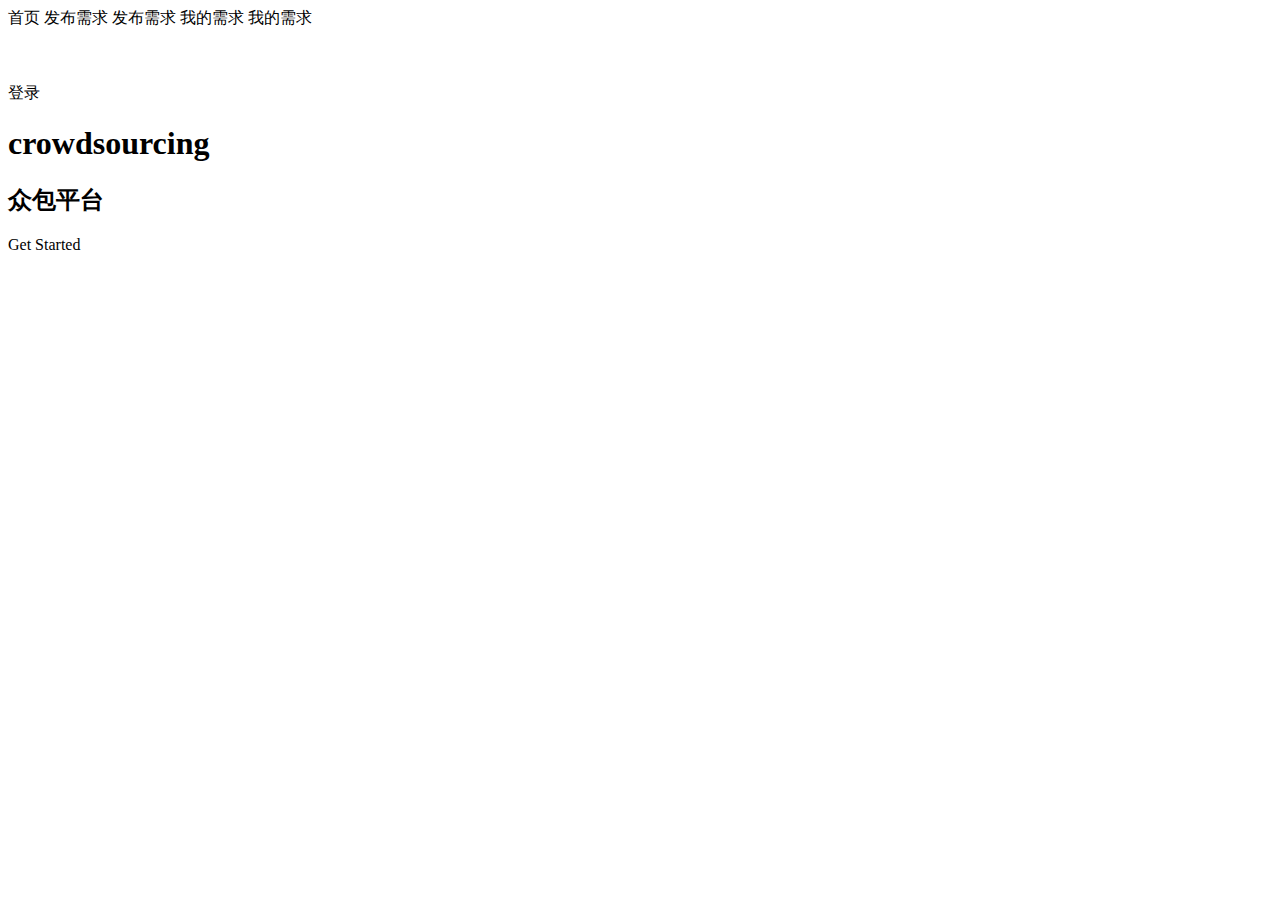
<file: src/main/resources/templates/index.html>
<!DOCTYPE html>
<html xmlns:th="http://www.thymeleaf.org">
<head>
    <!-- Standard Meta -->
    <meta charset="utf-8" />
    <meta http-equiv="X-UA-Compatible" content="IE=edge,chrome=1" />
    <meta name="viewport" content="width=device-width, initial-scale=1.0, maximum-scale=1.0">

    <!-- Site Properties -->
    <title>首页</title>

    <link rel="stylesheet" type="text/css" th:href="@{/css/semantic.min.css}">
    <link rel="stylesheet" type="text/css" th:href="@{/css/mycss1.css}">
    <link rel="stylesheet" type="text/css" th:href="@{/css/common.css}">

    <script type="text/javascript" th:src="@{/js/jquery.min.js}"></script>
    <script type="text/javascript" th:src="@{/js/semantic.min.js}"></script>
    <script type="text/javascript" th:src="@{/js/myjs1.js}"></script>
    <script type="text/javascript" th:src="@{/js/common.js}"></script>

</head>
<body>
<div class="bigbox">
    <!-- Page Contents -->
    <div class="pusher">
        <div class="ui vertical masthead center aligned segment">
            <div class="ui container">
                <div class="ui large secondary pointing menu">
                    <a class="toc item">
                        <i class="sidebar icon"></i>
                    </a>
                    <a class="active item" th:href="@{/toIndex}">首页</a>
                    <a class="item" th:if="${session.userid!=null}" th:href="@{/toEdit}">发布需求</a>
                    <a class="item" th:if="${session.userid==null}" th:href="@{/toLogin}">发布需求</a>
                    <a class="item" th:if="${session.userid!=null}" th:href="@{/task/getAllTaskVo}">我的需求</a>
                    <a class="item" th:if="${session.userid==null}" th:href="@{/toLogin}">我的需求</a>
<!--                    <a class="item">待定</a>-->
                    <div class="right item">
                        <div class="content" th:if="${session.userid!=null}">
                            <div class="ui inline dropdown">
                                <div class="text">
                                    <img class="ui avatar image" th:src="@{/image/usericon.png}">
                                    <a th:text="${session.username}"></a>
                                </div>
                                <i class="dropdown icon"></i>
                                <div class="menu">
                                    <div class="item">
                                        <img class="ui avatar image" th:src="@{/image/avatar1.png}">
                                        <a href="#" th:text="个人中心"></a>
                                    </div>
                                    <div class="item">
                                        <img class="ui avatar image" th:src="@{/image/avatar2.png}">
                                        <a th:href="@{/logout}" th:text="退出登录"></a>
                                    </div>
                                </div>
                            </div>
                        </div>
                        <a class="ui inverted button" th:if="${session.userid==null}" th:href="@{/toLogin}">登录</a>
                    </div>
                </div>
            </div>

            <div class="ui text container">
                <h1 class="ui inverted header">
                    crowdsourcing
                </h1>
                <h2>众包平台</h2>
                <div class="ui huge primary button">Get Started<i class="right arrow icon"></i></div>
            </div>
        </div>
    </div>
</div>
</body>

</html>
</file>
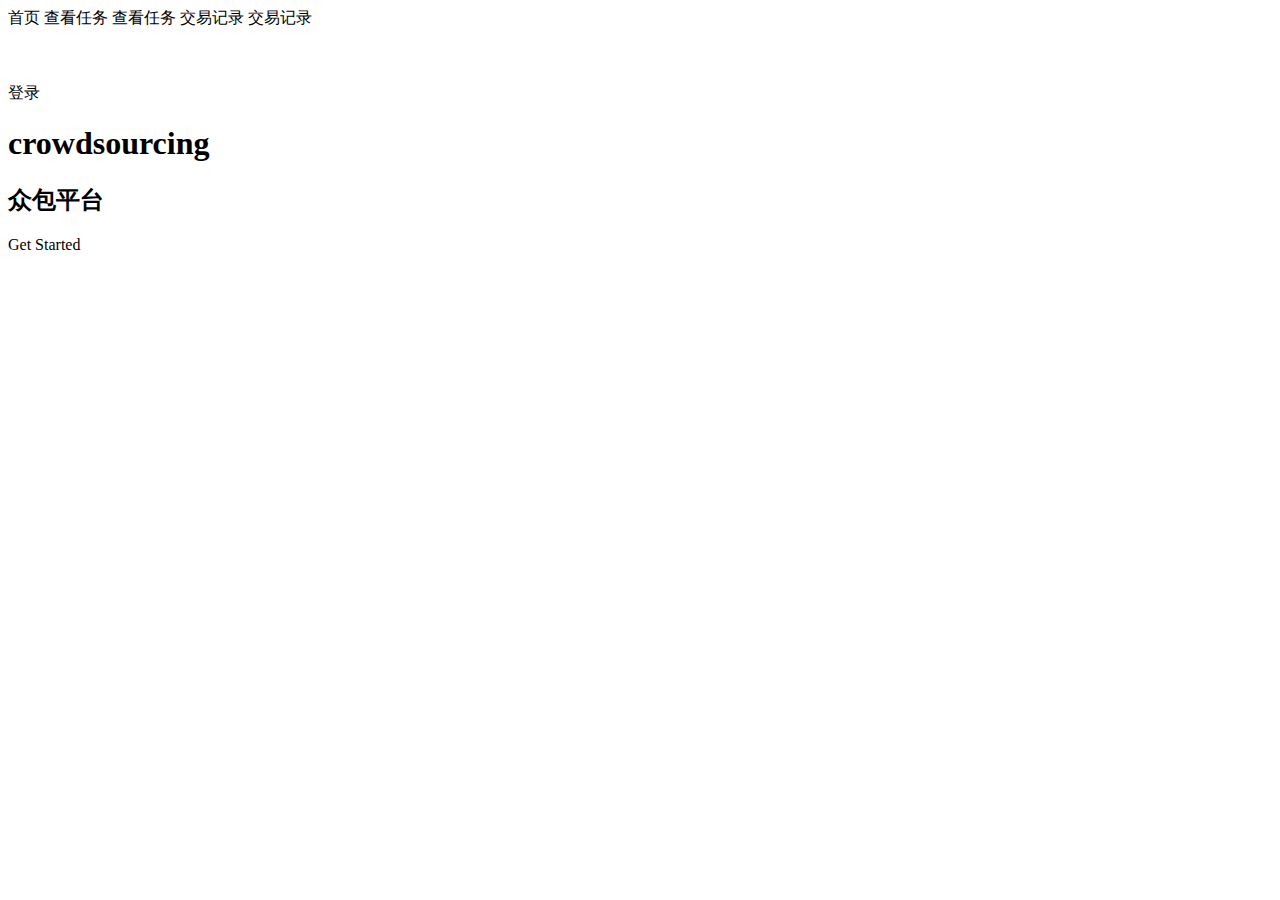
<file: src/main/resources/templates/worker/index.html>
<!DOCTYPE html>
<html xmlns:th="http://www.thymeleaf.org">
<head>
    <!-- Standard Meta -->
    <meta charset="utf-8" />
    <meta http-equiv="X-UA-Compatible" content="IE=edge,chrome=1" />
    <meta name="viewport" content="width=device-width, initial-scale=1.0, maximum-scale=1.0">

    <!-- Site Properties -->
    <title>首页</title>

    <link rel="stylesheet" type="text/css" th:href="@{/css/semantic.min.css}">
    <link rel="stylesheet" type="text/css" th:href="@{/css/mycss1.css}">
    <link rel="stylesheet" type="text/css" th:href="@{/css/common.css}">

    <script type="text/javascript" th:src="@{/js/jquery.min.js}"></script>
    <script type="text/javascript" th:src="@{/js/semantic.min.js}"></script>
    <script type="text/javascript" th:src="@{/js/myjs1.js}"></script>
    <script type="text/javascript" th:src="@{/js/common.js}"></script>
    <script type="text/javascript" th:src="@{/js/getLocation.js}"></script>

</head>
<body>
<div class="bigbox">
    <!-- Page Contents -->
    <div class="pusher">
        <div class="ui vertical masthead center aligned segment">
            <div class="ui container">
                <div class="ui large secondary pointing menu">
                    <a class="toc item">
                        <i class="sidebar icon"></i>
                    </a>
                    <a class="active item" th:href="@{/worker/toIndex}">首页</a>
                    <a class="item" th:if="${session.userid!=null}" th:href="@{/task/getAllTaskVoByWorkerId}">查看任务</a>
                    <a class="item" th:if="${session.userid==null}" th:href="@{/toLogin}">查看任务</a>
                    <a class="item" th:if="${session.userid!=null}" th:href="@{/worker/toOrderList}">交易记录</a>
                    <a class="item" th:if="${session.userid==null}" th:href="@{/toLogin}">交易记录</a>
<!--                    <a class="item">待定</a>-->
                    <div class="right item">
                        <div class="content" th:if="${session.userid!=null}">
                            <div class="ui inline dropdown">
                                <div class="text">
                                    <img class="ui avatar image" th:src="@{/image/usericon.png}">
                                    <a th:text="${session.username}"></a>
                                </div>
                                <i class="dropdown icon"></i>
                                <div class="menu">
                                    <div class="item">
                                        <img class="ui avatar image" th:src="@{/image/avatar1.png}">
                                        <a href="#" th:text="个人中心"></a>
                                    </div>
                                    <div class="item">
                                        <img class="ui avatar image" th:src="@{/image/avatar2.png}">
                                        <a th:href="@{/logout}" th:text="退出登录"></a>
                                    </div>
                                </div>
                            </div>
                        </div>
                        <a class="ui inverted button" th:if="${session.userid==null}" th:href="@{/toLogin}">登录</a>
                    </div>
                </div>
            </div>

            <div class="ui text container">
                <h1 class="ui inverted header">
                    crowdsourcing
                </h1>
                <h2>众包平台</h2>
                <div class="ui huge primary button">Get Started<i class="right arrow icon"></i></div>
            </div>
            <div id="loc" style="display: none"></div>
        </div>
    </div>
</div>
</body>

</html>
</file>
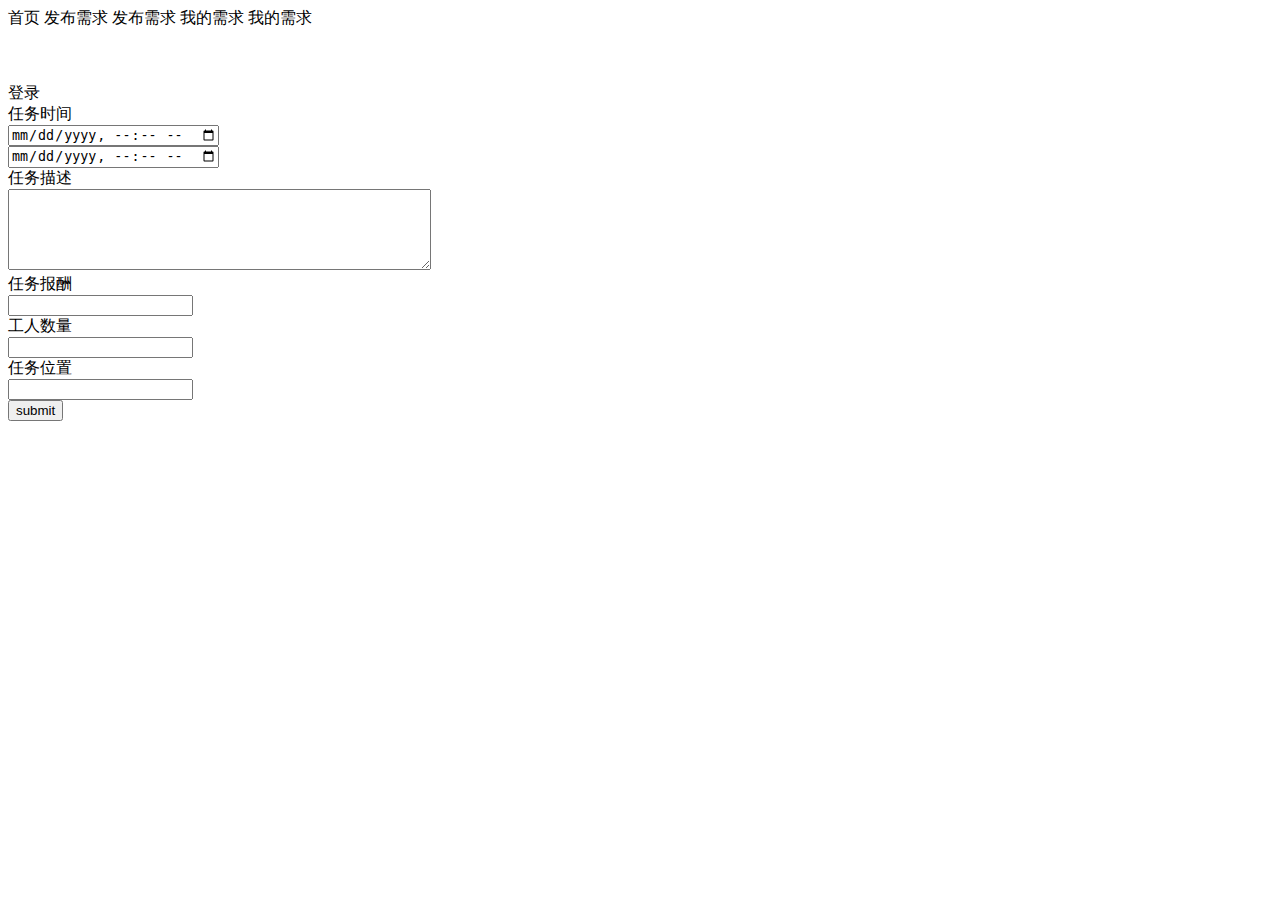
<file: src/main/resources/templates/demand-edit.html>
<!DOCTYPE html>
<html lang="en" xmlns:th="http://www.thymeleaf.org">
<head>
    <meta charset="UTF-8">
    <title>Title</title>

    <link rel="stylesheet" type="text/css" th:href="@{/css/semantic.min.css}">
    <link rel="stylesheet" type="text/css" th:href="@{/css/mycss1.css}">
    <link rel="stylesheet" type="text/css" th:href="@{/css/common.css}">

    <script type="text/javascript" th:src="@{/js/jquery.min.js}"></script>
    <script type="text/javascript" th:src="@{/js/semantic.min.js}"></script>
    <script type="text/javascript" th:src="@{/js/myjs1.js}"></script>
    <script type="text/javascript" th:src="@{/js/common.js}"></script>

</head>
<body>

<div class="bigbox">
    <div class="pusher">
        <div class="ui vertical masthead center aligned segment">
            <div class="ui container">
                <div class="ui large secondary pointing menu">
                    <a class="toc item">
                        <i class="sidebar icon"></i>
                    </a>
                    <a class="item" th:href="@{/toIndex}">首页</a>
                    <a class="active item" th:if="${session.userid!=null}" th:href="@{/toEdit}">发布需求</a>
                    <a class="active item" th:if="${session.userid==null}" th:href="@{/toLogin}">发布需求</a>
                    <a class="item" th:if="${session.userid!=null}" th:href="@{/task/getAllTaskVo}">我的需求</a>
                    <a class="item" th:if="${session.userid==null}" th:href="@{/toLogin}">我的需求</a>
<!--                    <a class="item">待定</a>-->
                    <div class="right item">
                        <div class="content" th:if="${session.userid!=null}">
                            <div class="ui inline dropdown">
                                <div class="text">
                                    <img class="ui avatar image" th:src="@{/image/usericon.png}">
                                    <a href="#" th:text="${session.username}"></a>
                                </div>
                                <i class="dropdown icon"></i>
                                <div class="menu">
                                    <div class="item">
                                        <img class="ui avatar image" th:src="@{/image/avatar1.png}">
                                        <a href="#" th:text="个人中心"></a>
                                    </div>
                                    <div class="item">
                                        <img class="ui avatar image" th:src="@{/image/avatar2.png}">
                                        <a th:href="@{/logout}" th:text="退出登录"></a>
                                    </div>
                                </div>
                            </div>
                        </div>
                        <a class="ui inverted button" th:if="${session.userid==null}" th:href="@{/login}">登录</a>
                    </div>
                </div>
            </div>

            <form class="ui large form box1" id="dataForm">
                <div class="inline fields" style="display: none">
                    <label>任务ID</label>
                    <div class="eight wide field">
                        <input type="text" id="taskId" name="taskId">
                    </div>
                </div>
                <div class="inline fields">
                    <label>任务时间</label>
                    <div class="five wide field">
                        <input type="datetime-local" id="taskStartTime" name="taskStartTime" placeholder="开始时间">
                    </div>
                    <div class="five wide field">
                        <input type="datetime-local" id="taskEndTime" name="taskEndTime" placeholder="结束时间">
                    </div>
                </div>
                <div class="inline fields">
                    <label>任务描述</label>
                    <div class="field">
                        <textarea cols="50" rows="5" id="taskDesc" name="taskDesc"></textarea>
                    </div>
                </div>
                <div class="inline fields">
                    <label>任务报酬</label>
                    <div class="five wide field">
                        <input type="text" id="taskIncentive" name="taskIncentive">
                    </div>
                </div>
                <div class="inline fields">
                    <label>工人数量</label>
                    <div class="five wide field">
                        <input type="text" id="taskWorNum" name="taskWorNum">
                    </div>
                </div>
                <div class="inline fields">
                    <label>任务位置</label>
                    <div class="five wide field">
                        <input type="text" id="locationDesc" name="locationDesc">
                    </div>
                </div>
<!--                <div class="inline fields">-->
<!--                    <label>联系方式</label>-->
<!--                    <div class="three wide field">-->
<!--                        <input type="text" name="employerName" placeholder="姓名">-->
<!--                    </div>-->
<!--                    <div class="three wide field">-->
<!--                        <input type="text" name="employerPhone" placeholder="电话">-->
<!--                    </div>-->
<!--                </div>-->

                <input class="ui button" onclick="addTask()" value="submit" type="button"></input>
            </form>
        </div>
    </div>
</div>
    <script type="text/javascript">
        function addTask(){
            var object = new Object(); //创建一个存放数据的对象
            object["taskId"] = "";
            object["taskStartTime"] = $("#taskStartTime").val();
            object["taskEndTime"] = $("#taskEndTime").val();
            object["taskDesc"] = $("#taskDesc").val();
            object["taskIncentive"] = $("#taskIncentive").val();
            object["taskWorNum"] = $("#taskWorNum").val();
            object["locationDesc"] = $("#locationDesc").val();
            var jsonData = JSON.stringify(object); //根据数据生成json数据
            $.ajax({
                type:"POST",
                url:"/task/addTask",
                dataType:"json",
                contentType: "application/json;charset=UTF-8",
                data: jsonData,
                success:function(res){
                    if (res.status == 200){
                        alert("添加成功")
                        window.location.href = "/toEdit"
                    }else{
                        alert("添加失败")
                        window.location.href = "/toEdit"
                    }
                },
                error:function(xhr){
                    alert("操作失败")
                }
            })
        }
    </script>
</body>
</html>
</file>
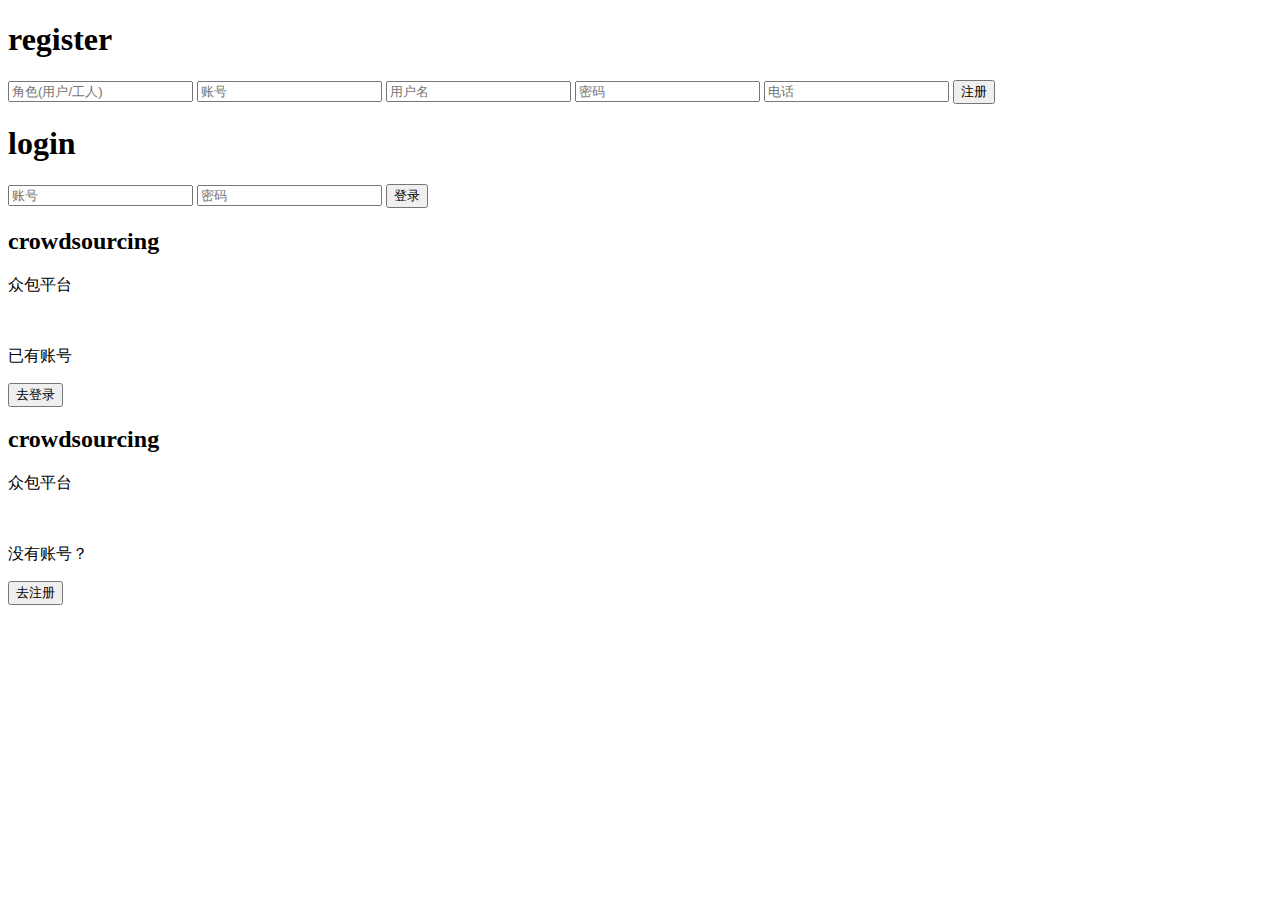
<file: src/main/resources/templates/login.html>
<!DOCTYPE html>
<html xmlns:th="http://www.thymeleaf.org">
<head>
    <meta http-equiv="content-type" content="text/html; charset=utf-8">
    <meta name="viewport" content="width=device-width,initial-scale=1,maximum-scale=1,user-scalable=no">

    <title>注册登录</title>
    <link rel="stylesheet" type="text/css" th:href="@{/css/login.css}">
    <script type="text/javascript" th:src="@{/js/jquery.min.js}"></script>
</head>

<body>
<div class="container">
    <div class="form-box">
        <!-- 注册 -->
        <div class="register-box hidden">
            <h1>register</h1>
            <input type="text" id="role" placeholder="角色(用户/工人)">
            <input type="text" id="id" placeholder="账号">
            <input type="text" id="name" placeholder="用户名">
            <input type="password" id="pwd" placeholder="密码">
            <input type="text" id="phone" placeholder="电话">
            <button th:onclick="register()">注册</button>
        </div>
        <!-- 登录 -->
        <div class="login-box">
            <h1>login</h1>
            <input type="text" id="userid" placeholder="账号">
            <input type="password" id="password" placeholder="密码">
            <button th:onclick="login()">登录</button>
        </div>
    </div>
    <div class="con-box left">
        <h2><span>crowdsourcing</span></h2>
        <p>众包平台</p>
        <img th:src="@{/image/cat1.png}"/>
        <p>已有账号</p>
        <button id="login">去登录</button>
    </div>
    <div class="con-box right">
        <h2><span>crowdsourcing</span></h2>
        <p>众包平台</p>
        <img th:src="@{/image/cat2.png}"/>
        <p>没有账号？</p>
        <button id="register">去注册</button>
    </div>
    <input id="loc" type="text" style="display: none">
</div>
<script>
    //用于页面切换
    // 要操作到的元素
    let tologin=document.getElementById('login');
    let toregister=document.getElementById('register');
    let form_box=document.getElementsByClassName('form-box')[0];
    let register_box=document.getElementsByClassName('register-box')[0];
    let login_box=document.getElementsByClassName('login-box')[0];
    // 去注册按钮点击事件
    toregister.addEventListener('click',()=>{
        form_box.style.transform='translateX(80%)';
        login_box.classList.add('hidden');
        register_box.classList.remove('hidden');
    })
    // 去登录按钮点击事件
    tologin.addEventListener('click',()=>{
        form_box.style.transform='translateX(0%)';
        register_box.classList.add('hidden');
        login_box.classList.remove('hidden');
    })

    //获取当前地理信息
    function getLocation(){
        window.navigator.geolocation.getCurrentPosition(function (position) {
            var latitude = position.coords.latitude;
            var longitude = position.coords.longitude;
            //alert(latitude);
            var location = longitude+","+latitude;
            //x.innerHTML = location;
            $("#loc").val(location);
        },function (msg) {
            alert("获取您的地理信息失败");
        });
    }
    getLocation();

    //注册
    function register() {
        //alert($("#loc").val());
        var object = new Object();
        object["id"] = $("#id").val();
        object["role"] = $("#role").val();
        object["name"] = $("#name").val();
        object["pwd"] = $("#pwd").val();
        object["phone"] = $("#phone").val();
        object["loc"] = $("#loc").val();
        var jsonData = JSON.stringify(object);
        console.log(jsonData)
        $.ajax({
            type:"post",
            url:"/user/register",
            dataType:"json",
            contentType: "application/json;charset=UTF-8",
            data: jsonData,
            success:function (res) {
                console.log(res)
                if (res.status == 200){
                    alert("注册成功")
                    window.location.href = "/toLogin"
                }else{
                    if (res.message == "账号已存在")
                        alert("账号已存在")
                    else
                        alert("注册失败")
                }
            },
            error:function (res) {
                console.log("123")
                alert("注册失败")
            }
        })
    }
    //登录
    function login() {
        var object = new Object();
        object["userid"] = $("#userid").val();
        object["password"] = $("#password").val();
        object["loc"] = $("#loc").val();
        var jsonData = JSON.stringify(object);
        $.ajax({
            type: "post",
            url: "/user/login",
            dataType: "json",
            contentType: "application/json;charset=UTF-8",
            data: jsonData,
            success: function (res) {
                if (res.message=="employer"){
                    window.location.href = "/toIndex";
                }else if(res.message=="worker"){
                    window.location.href = "/worker/toIndex";
                }else if(res.message=="admin"){
                    window.location.href = "/admin/toIndex";
                }else{
                    alert("登录失败")
                }
            },
            error:function (res) {
                console.log(res)
            }
        })
    }
</script>
</body>

</html>
</file>
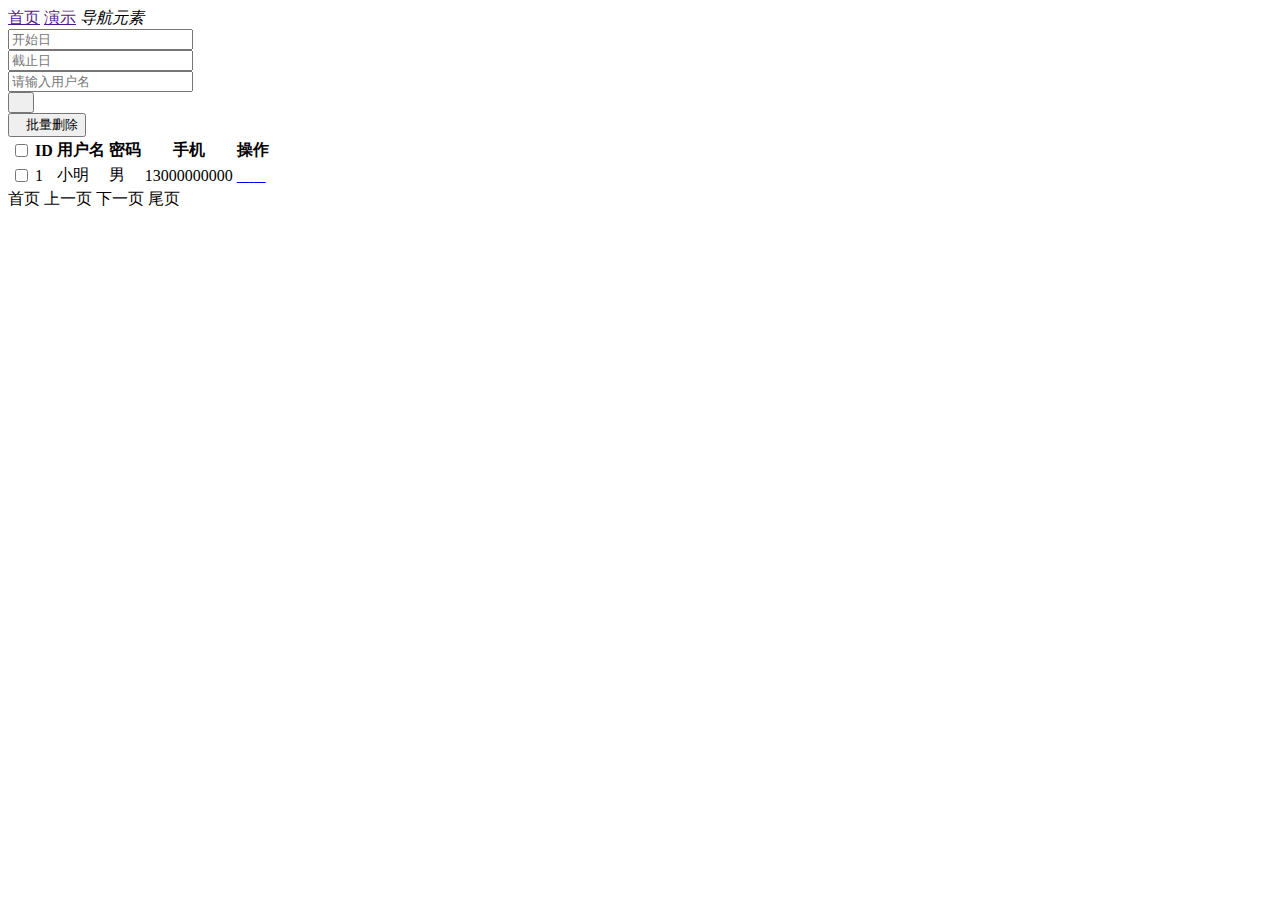
<file: src/main/resources/templates/admin/employer-list.html>
<!DOCTYPE html>
<html class="x-admin-sm" xmlns:th="http://www.thymeleaf.org">
<head>
    <meta charset="UTF-8">
    <title>欢迎页面-X-admin2.2</title>
    <meta name="referrer" content="no-referrer" />
    <meta name="renderer" content="webkit">
    <meta http-equiv="X-UA-Compatible" content="IE=edge,chrome=1">
    <meta name="viewport" content="width=device-width,user-scalable=yes, minimum-scale=0.4, initial-scale=0.8,target-densitydpi=low-dpi" />
    <link rel="stylesheet" th:href="@{/css/admin/font.css}">
    <link rel="stylesheet" th:href="@{/css/admin/xadmin.css}">
    <script th:src="@{/lib/layui/layui.js}" charset="utf-8"></script>
    <script type="text/javascript" th:src="@{/js/xadmin.js}"></script>
    <!--[if lt IE 9]>
    <script th:src="@{https://cdn.staticfile.org/html5shiv/r29/html5.min.js}"></script>
    <script th:src="@{https://cdn.staticfile.org/respond.js/1.4.2/respond.min.js}"></script>
    <![endif]-->
</head>
<body>
<div class="x-nav">
          <span class="layui-breadcrumb">
            <a href="">首页</a>
            <a href="">演示</a>
            <a>
              <cite>导航元素</cite></a>
          </span>
    <a class="layui-btn layui-btn-small" style="line-height:1.6em;margin-top:3px;float:right" onclick="location.reload()" title="刷新">
        <i class="layui-icon layui-icon-refresh" style="line-height:30px"></i></a>
</div>
<div class="layui-fluid">
    <div class="layui-row layui-col-space15">
        <div class="layui-col-md12">
            <div class="layui-card">
                <div class="layui-card-body ">
                    <form class="layui-form layui-col-space5">
                        <div class="layui-inline layui-show-xs-block">
                            <input class="layui-input"  autocomplete="off" placeholder="开始日" name="start" id="start">
                        </div>
                        <div class="layui-inline layui-show-xs-block">
                            <input class="layui-input"  autocomplete="off" placeholder="截止日" name="end" id="end">
                        </div>
                        <div class="layui-inline layui-show-xs-block">
                            <input type="text" name="username"  placeholder="请输入用户名" autocomplete="off" class="layui-input">
                        </div>
                        <div class="layui-inline layui-show-xs-block">
                            <button class="layui-btn"  lay-submit="" lay-filter="sreach"><i class="layui-icon">&#xe615;</i></button>
                        </div>
                    </form>
                </div>
                <div class="layui-card-header">
                    <button class="layui-btn layui-btn-danger" onclick="delAll()"><i class="layui-icon"></i>批量删除</button>
                    <!--                    <button class="layui-btn" onclick="xadmin.open('添加用户','./member-add.html',600,400)"><i class="layui-icon"></i>添加</button>-->
                </div>
                <div class="layui-card-body layui-table-body layui-table-main">
                    <table class="layui-table layui-form">
                        <thead>
                        <tr>
                            <th>
                                <input type="checkbox" lay-filter="checkall" name="" lay-skin="primary">
                            </th>
                            <th>ID</th>
                            <th>用户名</th>
                            <th>密码</th>
                            <th>手机</th>
                            <th>操作</th></tr>
                        </thead>
                        <tbody>
                        <tr th:each="employer:${employerPageInfo.list}">
                            <td>
                                <input type="checkbox" name="id" value="1"   lay-skin="primary">
                            </td>
                            <td th:text="${employer.employerId}">1</td>
                            <td th:text="${employer.employerName}">小明</td>
                            <td th:text="${employer.employerPwd}">男</td>
                            <td th:text="${employer.employerPhone}">13000000000</td>
                            <td class="td-manage">
                                <a title="编辑"  onclick="xadmin.open('编辑','member-edit.html',600,400)" href="javascript:;">
                                    <i class="layui-icon">&#xe642;</i>
                                </a>
                                <a title="删除" onclick="member_del(this,'要删除的id')" href="javascript:;">
                                    <i class="layui-icon">&#xe640;</i>
                                </a>
                            </td>
                        </tr>

                        </tbody>
                    </table>
                </div>
                <div class="layui-card-body ">
                    <div class="page">
                        <div>
                            <a th:href="@{/admin/getemployerList}">首页</a>
                            <a th:href="@{/admin/getemployerList(pageNum=${employerPageInfo.hasPreviousPage}?${employerPageInfo.prePage}:1)}">上一页</a>
                            <a th:href="@{/admin/getemployerList(pageNum=${employerPageInfo.hasNextPage}?${employerPageInfo.nextPage}:${employerPageInfo.pages})}">下一页</a>
                            <a th:href="@{/admin/getemployerList(pageNum=${employerPageInfo.pages})}">尾页</a>
                        </div>
                    </div>
                </div>
            </div>
        </div>
    </div>
</div>
</body>
<script>
    layui.use(['laydate','form'], function(){
        var laydate = layui.laydate;
        var  form = layui.form;


        // 监听全选
        form.on('checkbox(checkall)', function(data){

            if(data.elem.checked){
                $('tbody input').prop('checked',true);
            }else{
                $('tbody input').prop('checked',false);
            }
            form.render('checkbox');
        });

        //执行一个laydate实例
        laydate.render({
            elem: '#start' //指定元素
        });

        //执行一个laydate实例
        laydate.render({
            elem: '#end' //指定元素
        });


    });

    /*用户-停用*/
    function member_stop(obj,id){
        layer.confirm('确认要停用吗？',function(index){

            if($(obj).attr('title')=='启用'){

                //发异步把用户状态进行更改
                $(obj).attr('title','停用')
                $(obj).find('i').html('&#xe62f;');

                $(obj).parents("tr").find(".td-status").find('span').addClass('layui-btn-disabled').html('已停用');
                layer.msg('已停用!',{icon: 5,time:1000});

            }else{
                $(obj).attr('title','启用')
                $(obj).find('i').html('&#xe601;');

                $(obj).parents("tr").find(".td-status").find('span').removeClass('layui-btn-disabled').html('已启用');
                layer.msg('已启用!',{icon: 5,time:1000});
            }

        });
    }

    /*用户-删除*/
    function member_del(obj,id){
        layer.confirm('确认要删除吗？',function(index){
            //发异步删除数据
            $(obj).parents("tr").remove();
            layer.msg('已删除!',{icon:1,time:1000});
        });
    }



    function delAll (argument) {
        var ids = [];

        // 获取选中的id
        $('tbody input').each(function(index, el) {
            if($(this).prop('checked')){
                ids.push($(this).val())
            }
        });

        layer.confirm('确认要删除吗？'+ids.toString(),function(index){
            //捉到所有被选中的，发异步进行删除
            layer.msg('删除成功', {icon: 1});
            $(".layui-form-checked").not('.header').parents('tr').remove();
        });
    }
</script>
</html>
</file>
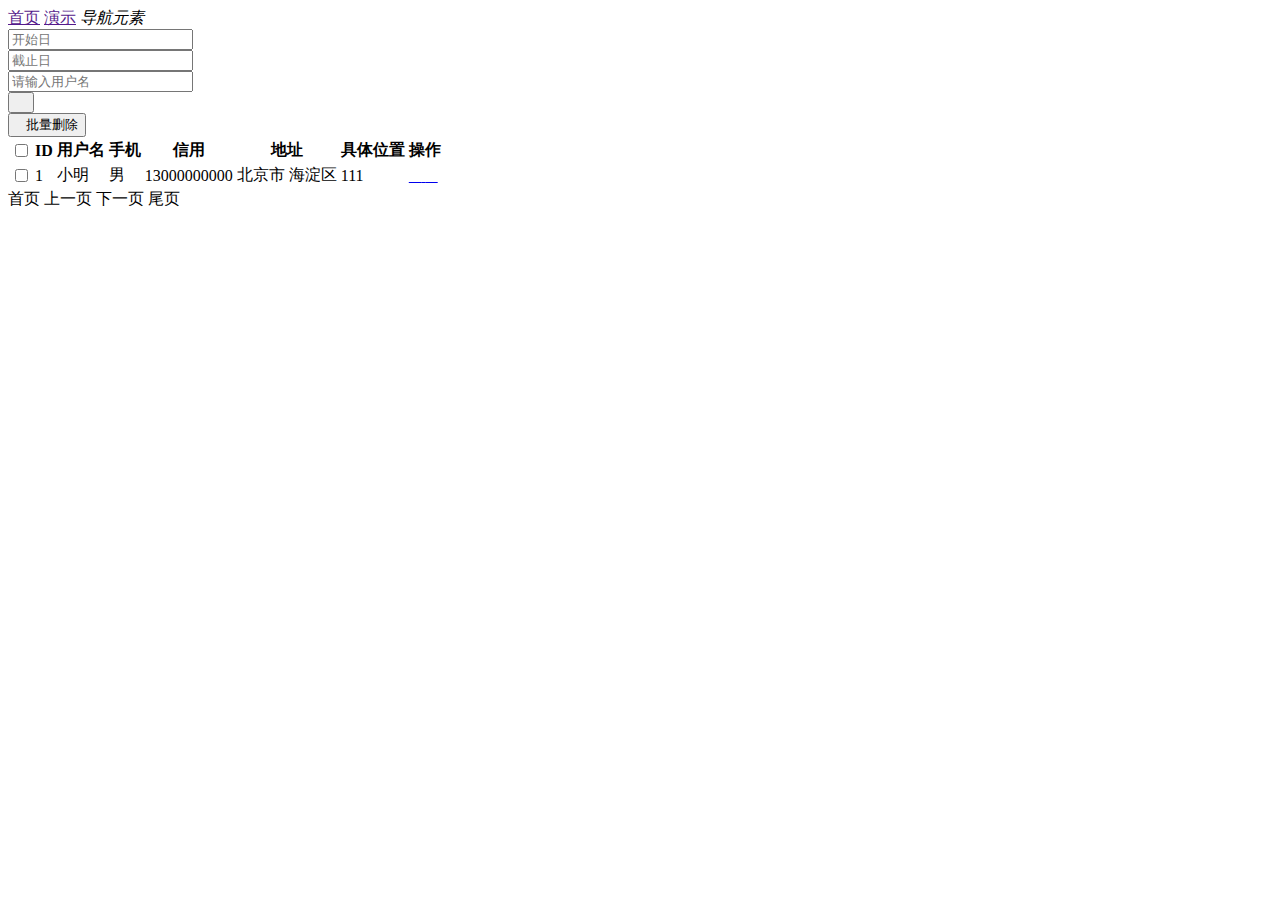
<file: src/main/resources/templates/admin/worker-list.html>
<!DOCTYPE html>
<html class="x-admin-sm" xmlns:th="http://www.thymeleaf.org">
<head>
    <meta charset="UTF-8">
    <title>欢迎页面-X-admin2.2</title>
    <meta name="referrer" content="no-referrer" />
    <meta name="renderer" content="webkit">
    <meta http-equiv="X-UA-Compatible" content="IE=edge,chrome=1">
    <meta name="viewport" content="width=device-width,user-scalable=yes, minimum-scale=0.4, initial-scale=0.8,target-densitydpi=low-dpi" />
    <link rel="stylesheet" th:href="@{/css/admin/font.css}">
    <link rel="stylesheet" th:href="@{/css/admin/xadmin.css}">
    <script th:src="@{/lib/layui/layui.js}" charset="utf-8"></script>
    <script type="text/javascript" th:src="@{/js/xadmin.js}"></script>
    <!--[if lt IE 9]>
    <script th:src="@{https://cdn.staticfile.org/html5shiv/r29/html5.min.js}"></script>
    <script th:src="@{https://cdn.staticfile.org/respond.js/1.4.2/respond.min.js}"></script>
    <![endif]-->
</head>
<body>
<div class="x-nav">
          <span class="layui-breadcrumb">
            <a href="">首页</a>
            <a href="">演示</a>
            <a>
              <cite>导航元素</cite></a>
          </span>
    <a class="layui-btn layui-btn-small" style="line-height:1.6em;margin-top:3px;float:right" onclick="location.reload()" title="刷新">
        <i class="layui-icon layui-icon-refresh" style="line-height:30px"></i></a>
</div>
<div class="layui-fluid">
    <div class="layui-row layui-col-space15">
        <div class="layui-col-md12">
            <div class="layui-card">
                <div class="layui-card-body ">
                    <form class="layui-form layui-col-space5">
                        <div class="layui-inline layui-show-xs-block">
                            <input class="layui-input"  autocomplete="off" placeholder="开始日" name="start" id="start">
                        </div>
                        <div class="layui-inline layui-show-xs-block">
                            <input class="layui-input"  autocomplete="off" placeholder="截止日" name="end" id="end">
                        </div>
                        <div class="layui-inline layui-show-xs-block">
                            <input type="text" name="username"  placeholder="请输入用户名" autocomplete="off" class="layui-input">
                        </div>
                        <div class="layui-inline layui-show-xs-block">
                            <button class="layui-btn"  lay-submit="" lay-filter="sreach"><i class="layui-icon">&#xe615;</i></button>
                        </div>
                    </form>
                </div>
                <div class="layui-card-header">
                    <button class="layui-btn layui-btn-danger" onclick="delAll()"><i class="layui-icon"></i>批量删除</button>
<!--                    <button class="layui-btn" onclick="xadmin.open('添加用户','./member-add.html',600,400)"><i class="layui-icon"></i>添加</button>-->
                </div>
                <div class="layui-card-body layui-table-body layui-table-main">
                    <table class="layui-table layui-form">
                        <thead>
                        <tr>
                            <th>
                                <input type="checkbox" lay-filter="checkall" name="" lay-skin="primary">
                            </th>
                            <th>ID</th>
                            <th>用户名</th>
                            <th>手机</th>
                            <th>信用</th>
                            <th>地址</th>
                            <th>具体位置</th>
                            <th>操作</th></tr>
                        </thead>
                        <tbody>
                        <tr th:each="worker:${workerPageInfo.list}">
                            <td>
                                <input type="checkbox" name="id" value="1"   lay-skin="primary">
                            </td>
                            <td th:text="${worker.workerId}">1</td>
                            <td th:text="${worker.workerName}">小明</td>
                            <td th:text="${worker.workerPhone}">男</td>
                            <td th:text="${worker.workerReliable}">13000000000</td>
                            <td th:text="${worker.locationDesc}">北京市 海淀区</td>
                            <td th:text="${worker.locationLong}+','+${worker.locationLat}">111</td>
                            <td class="td-manage">
                                <a title="编辑"  onclick="xadmin.open('编辑','member-edit.html',600,400)" href="javascript:;">
                                    <i class="layui-icon">&#xe642;</i>
                                </a>
                                <a title="删除" onclick="member_del(this,'要删除的id')" href="javascript:;">
                                    <i class="layui-icon">&#xe640;</i>
                                </a>
                            </td>
                        </tr>

                        </tbody>
                    </table>
                </div>
                <div class="layui-card-body ">
                    <div class="page">
                        <div>
                            <a th:href="@{/admin/getworkerList}">首页</a>
                            <a th:href="@{/admin/getworkerList(pageNum=${workerPageInfo.hasPreviousPage}?${workerPageInfo.prePage}:1)}">上一页</a>
                            <a th:href="@{/admin/getworkerList(pageNum=${workerPageInfo.hasNextPage}?${workerPageInfo.nextPage}:${workerPageInfo.pages})}">下一页</a>
                            <a th:href="@{/admin/getworkerList(pageNum=${workerPageInfo.pages})}">尾页</a>
                        </div>
                    </div>
                </div>
            </div>
        </div>
    </div>
</div>
</body>
<script>
    layui.use(['laydate','form'], function(){
        var laydate = layui.laydate;
        var  form = layui.form;


        // 监听全选
        form.on('checkbox(checkall)', function(data){

            if(data.elem.checked){
                $('tbody input').prop('checked',true);
            }else{
                $('tbody input').prop('checked',false);
            }
            form.render('checkbox');
        });

        //执行一个laydate实例
        laydate.render({
            elem: '#start' //指定元素
        });

        //执行一个laydate实例
        laydate.render({
            elem: '#end' //指定元素
        });


    });

    /*用户-停用*/
    function member_stop(obj,id){
        layer.confirm('确认要停用吗？',function(index){

            if($(obj).attr('title')=='启用'){

                //发异步把用户状态进行更改
                $(obj).attr('title','停用')
                $(obj).find('i').html('&#xe62f;');

                $(obj).parents("tr").find(".td-status").find('span').addClass('layui-btn-disabled').html('已停用');
                layer.msg('已停用!',{icon: 5,time:1000});

            }else{
                $(obj).attr('title','启用')
                $(obj).find('i').html('&#xe601;');

                $(obj).parents("tr").find(".td-status").find('span').removeClass('layui-btn-disabled').html('已启用');
                layer.msg('已启用!',{icon: 5,time:1000});
            }

        });
    }

    /*用户-删除*/
    function member_del(obj,id){
        layer.confirm('确认要删除吗？',function(index){
            //发异步删除数据
            $(obj).parents("tr").remove();
            layer.msg('已删除!',{icon:1,time:1000});
        });
    }



    function delAll (argument) {
        var ids = [];

        // 获取选中的id
        $('tbody input').each(function(index, el) {
            if($(this).prop('checked')){
                ids.push($(this).val())
            }
        });

        layer.confirm('确认要删除吗？'+ids.toString(),function(index){
            //捉到所有被选中的，发异步进行删除
            layer.msg('删除成功', {icon: 1});
            $(".layui-form-checked").not('.header').parents('tr').remove();
        });
    }
</script>
</html>
</file>
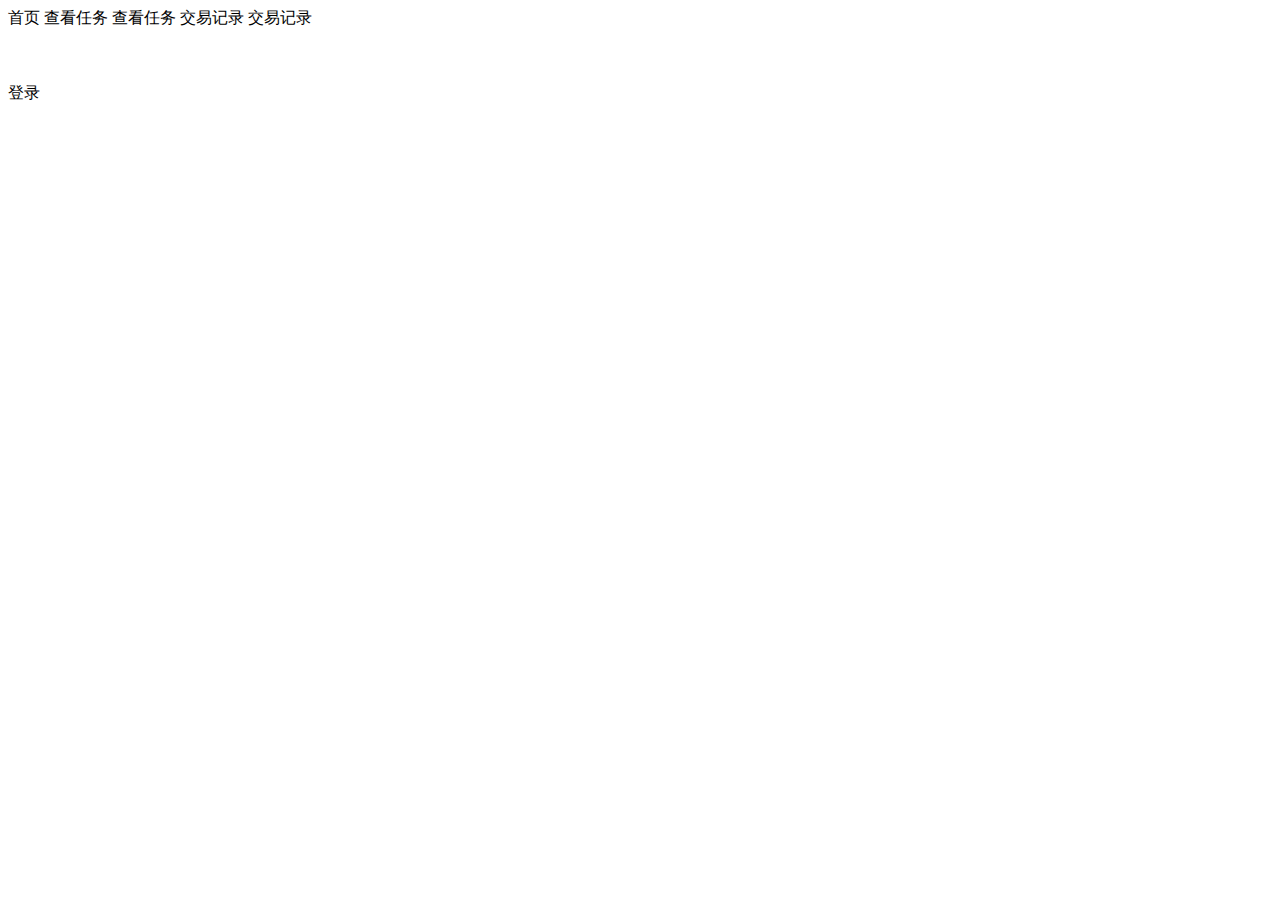
<file: src/main/resources/templates/worker/order-list.html>
<!DOCTYPE html>
<html xmlns:th="http://www.thymeleaf.org">
<head>
    <!-- Standard Meta -->
    <meta charset="utf-8" />
    <meta http-equiv="X-UA-Compatible" content="IE=edge,chrome=1" />
    <meta name="viewport" content="width=device-width, initial-scale=1.0, maximum-scale=1.0">

    <!-- Site Properties -->
    <title>order-list</title>

    <link rel="stylesheet" type="text/css" th:href="@{/css/semantic.min.css}">
    <link rel="stylesheet" type="text/css" th:href="@{/css/mycss1.css}">
    <link rel="stylesheet" type="text/css" th:href="@{/css/common.css}">

    <script type="text/javascript" th:src="@{/js/jquery.min.js}"></script>
    <script type="text/javascript" th:src="@{/js/semantic.min.js}"></script>
    <script type="text/javascript" th:src="@{/js/myjs1.js}"></script>
    <script type="text/javascript" th:src="@{/js/common.js}"></script>
    <script type="text/javascript" th:src="@{/js/getLocation.js}"></script>


</head>
<body>
<div class="bigbox">
    <!-- Page Contents -->
    <div class="pusher">
        <div class="ui vertical masthead center aligned segment">
            <div class="ui container">
                <div class="ui large secondary pointing menu">
                    <a class="toc item">
                        <i class="sidebar icon"></i>
                    </a>
                    <a class="item" th:href="@{/worker/toIndex}">首页</a>
                    <a class="item" th:if="${session.userid!=null}" th:href="@{/task/getAllTaskVoByWorkerId}">查看任务</a>
                    <a class="item" th:if="${session.userid==null}" th:href="@{/toLogin}">查看任务</a>
                    <a class="active item" th:if="${session.userid!=null}" th:href="@{/worker/toOrderList}">交易记录</a>
                    <a class="active item" th:if="${session.userid==null}" th:href="@{/toLogin}">交易记录</a>
<!--                    <a class="item">待定</a>-->
                    <div class="right item">
                        <div class="content" th:if="${session.userid!=null}">
                            <div class="ui inline dropdown">
                                <div class="text">
                                    <img class="ui avatar image" th:src="@{/image/usericon.png}">
                                    <a th:text="${session.username}"></a>
                                </div>
                                <i class="dropdown icon"></i>
                                <div class="menu">
                                    <div class="item">
                                        <img class="ui avatar image" th:src="@{/image/avatar1.png}">
                                        <a href="#" th:text="个人中心"></a>
                                    </div>
                                    <div class="item">
                                        <img class="ui avatar image" th:src="@{/image/avatar2.png}">
                                        <a th:href="@{/logout}" th:text="退出登录"></a>
                                    </div>
                                </div>
                            </div>
                        </div>
                        <a class="ui inverted button" th:if="${session.userid==null}" th:href="@{/toLogin}">登录</a>
                    </div>
                </div>
            </div>

            <div class="box1">

            </div>
            <div id="loc" style="display: none"></div>

        </div>
    </div>
</div>
</body>

</html>
</file>
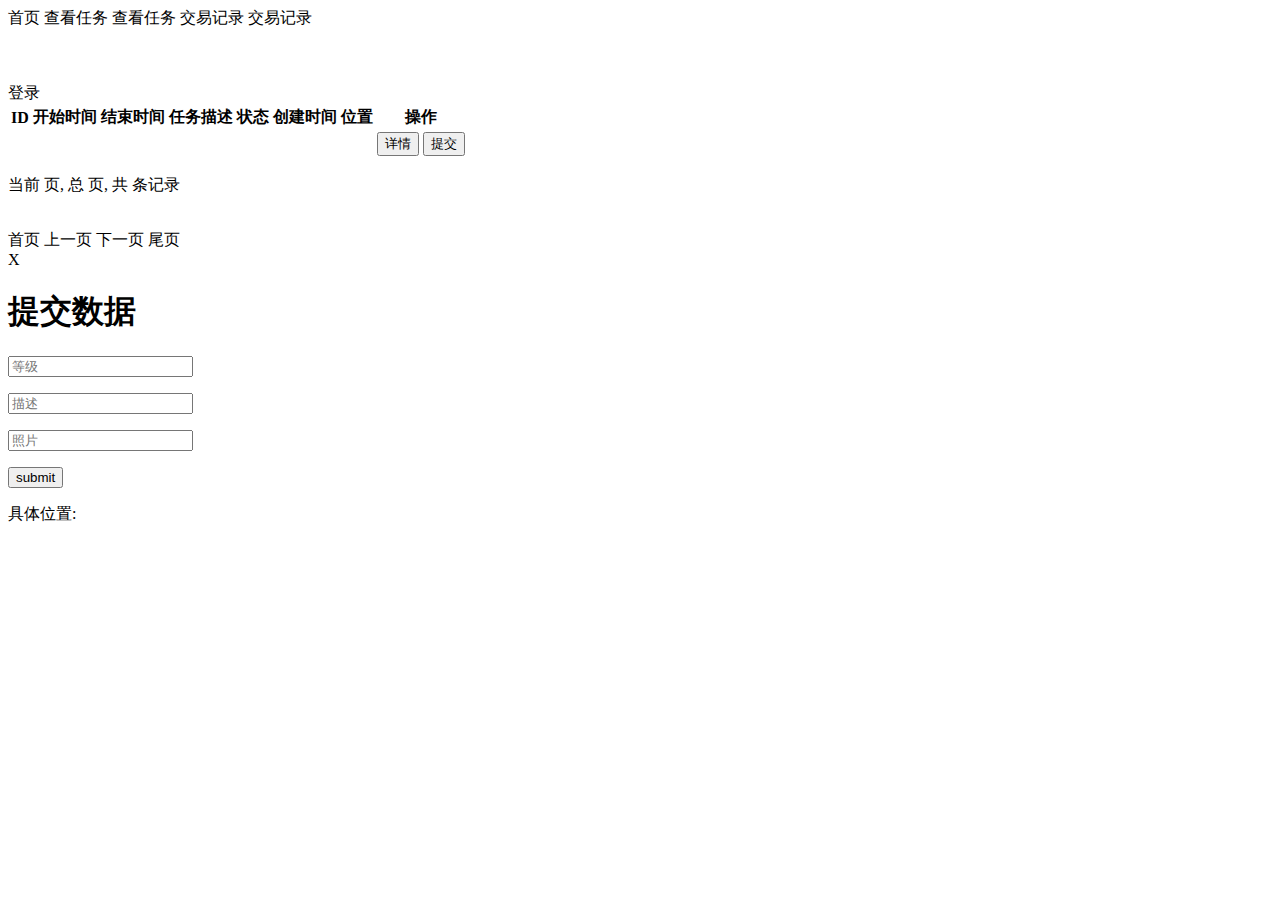
<file: src/main/resources/templates/worker/task-list.html>
<!DOCTYPE html>
<html xmlns:th="http://www.thymeleaf.org">
<head>
    <!-- Standard Meta -->
    <meta charset="utf-8"/>
    <meta http-equiv="X-UA-Compatible" content="IE=edge,chrome=1"/>
    <meta name="viewport" content="width=device-width, initial-scale=1.0, maximum-scale=1.0">

    <!-- Site Properties -->
    <title>task-list</title>

    <link rel="stylesheet" type="text/css" th:href="@{/css/semantic.min.css}">
    <link rel="stylesheet" type="text/css" th:href="@{/css/mycss1.css}">
    <link rel="stylesheet" type="text/css" th:href="@{/css/common.css}">
    <link rel="stylesheet" type="text/css" th:href="@{/css/dialog.css}">

    <script type="text/javascript" th:src="@{/js/jquery.min.js}"></script>
    <script type="text/javascript" th:src="@{/js/semantic.min.js}"></script>
    <script type="text/javascript" th:src="@{/js/myjs1.js}"></script>
    <script type="text/javascript" th:src="@{/js/common.js}"></script>
    <script type="text/javascript" th:src="@{/js/getLocation.js}"></script>

</head>
<body>
<div class="bigbox">
    <!-- Page Contents -->
    <div class="pusher">
        <div class="ui vertical masthead center aligned segment">
            <div class="ui container">
                <div class="ui large secondary pointing menu">
                    <a class="toc item">
                        <i class="sidebar icon"></i>
                    </a>
                    <a class="item" th:href="@{/worker/toIndex}">首页</a>
                    <a class="active item" th:if="${session.userid!=null}" th:href="@{/task/getAllTaskVoByWorkerId}">查看任务</a>
                    <a class="active item" th:if="${session.userid==null}" th:href="@{/toLogin}">查看任务</a>
                    <a class="item" th:if="${session.userid!=null}" th:href="@{/worker/toOrderList}">交易记录</a>
                    <a class="item" th:if="${session.userid==null}" th:href="@{/toLogin}">交易记录</a>
<!--                    <a class="item">待定</a>-->
                    <div class="right item">
                        <div class="content" th:if="${session.userid!=null}">
                            <div class="ui inline dropdown">
                                <div class="text">
                                    <img class="ui avatar image" th:src="@{/image/usericon.png}">
                                    <a th:text="${session.username}"></a>
                                </div>
                                <i class="dropdown icon"></i>
                                <div class="menu">
                                    <div class="item">
                                        <img class="ui avatar image" th:src="@{/image/avatar1.png}">
                                        <a href="#" th:text="个人中心"></a>
                                    </div>
                                    <div class="item">
                                        <img class="ui avatar image" th:src="@{/image/avatar2.png}">
                                        <a th:href="@{/logout}" th:text="退出登录"></a>
                                    </div>
                                </div>
                            </div>
                        </div>
                        <a class="ui inverted button" th:if="${session.userid==null}" th:href="@{/toLogin}">登录</a>
                    </div>
                </div>
            </div>

            <div class="box1">
                <table class="ui table segment">
                    <thead>
                    <tr>
                        <th class="two wide">ID</th>
                        <th class="two wide">开始时间</th>
                        <th class="two wide">结束时间</th>
                        <th class="two wide">任务描述</th>
                        <th class="two wide">状态</th>
                        <th class="two wide">创建时间</th>
                        <th class="two wide">位置</th>
                        <th class="two wide">操作</th>
                    </tr>
                    </thead>
                    <tbody>
                    <tr th:each="task:${pageInfo.list}">
                        <td th:text="${task.taskId}"></td>
                        <td th:text="${task.taskStartTime}"></td>
                        <td th:text="${task.taskEndTime}"></td>
                        <td th:text="${task.taskDesc}"></td>
                        <td th:text="${task.orderStatus}"></td>
                        <td th:text="${task.taskCreateTime}"></td>
                        <td th:text="${task.locationDesc}"></td>
                        <td>
                            <button class="find-btn" th:onclick="findTaskInfo([[${task.taskId}]])">详情</button>
                            <button class="submit-btn" th:onclick="dataPage([[${task.taskId}]])">提交</button>
                        </td>
                    </tr>
                    </tbody>
                </table>
                <p>当前 <span th:text="${pageInfo.pageNum}"></span> 页,
                    总 <span th:text="${pageInfo.pages}"></span> 页,
                    共<span th:text="${pageInfo.total}"></span> 条记录
                </p>
                <br>
                <a th:href="@{/task/getAllTaskVoByWorkerId}">首页</a>
                <a th:href="@{/task/getAllTaskVoByWorkerId(pageNum=${pageInfo.hasPreviousPage}?${pageInfo.prePage}:1)}">上一页</a>
                <a th:href="@{/task/getAllTaskVoByWorkerId(pageNum=${pageInfo.hasNextPage}?${pageInfo.nextPage}:${pageInfo.pages})}">下一页</a>
                <a th:href="@{/task/getAllTaskVoByWorkerId(pageNum=${pageInfo.pages})}">尾页</a>

                <!--            dialog-->
                <div class="modal">
                    <div class="close-btn">X</div>
                    <h1>提交数据</h1>
                    <div class="box2">
                        <p><input type="text" id="dataGrade" placeholder="等级"></p>
                        <p><input type="text" id="dataDesc" placeholder="描述"></p>
                        <p><input type="text" id="dataImg" placeholder="照片"></p>
                        <p><input type="text" id="taskId" value="" style="display: none"></p>
                        <p><button class="button" th:onclick="">submit</button></p>
                        <p>具体位置:</p>
                    </div>
                </div>

            </div>
            <div id="loc" style="display: none"></div>
        </div>
    </div>
</div>
<script>
    const findBtn = document.querySelector('.find-btn')
    const submitBtn = document.querySelector('.submit-btn')
    const closeBtn = document.querySelector('.close-btn')
    const modal = document.querySelector('.modal')
    const bigbox = document.querySelector('.bigbox')

    // findBtn.addEventListener('click',function () {
    //     modal.style.display = 'flex'
    // })
    closeBtn.addEventListener('click',function () {
        modal.style.display = 'none'
    })

    function findTaskInfo(id) {
        modal.style.display = 'flex';
        var innerHTML = "";
        $(".box2").html("");
        $.ajax({
            type:"get",
            url:"/task/selectTaskVoById/"+id,
            success:function (res) {
                var taskvo = res.data
                var loc = taskvo.locationLong+","+taskvo.locationLat
                innerHTML += "<p>任务位置:"+taskvo.locationDesc+"</p>";
                innerHTML += "<p>具体位置:"+loc+"</p>";
                innerHTML += "<p>雇主ID:"+taskvo.employerId+"</p>";
                innerHTML += "<p>雇主姓名:"+taskvo.employerName+"</p>";
                innerHTML += "<p>任务酬金:"+taskvo.taskIncentive+"</p>";
                $(".box2").html(innerHTML);
            },
            error:function (res) {
                console.log(res)
            }
        })
    }

    function dataPage(id) {
        modal.style.display = 'flex';
        var innerHTML = "";
        $(".box2").html("");
        innerHTML += "<p><input type=\"text\" id=\"dataGrade\" placeholder=\"等级\"></p>";
        innerHTML += "<p><input type=\"text\" id=\"dataDesc\" placeholder=\"描述\"></p>";
        innerHTML += "<p><input type=\"text\" id=\"dataImg\" placeholder=\"照片\"></p>";
        innerHTML += "<p><input type=\"text\" id=\"taskId\" value=\""+id+"\" style=\"display: none\"></p>";
        innerHTML += "<button onclick='submitData()'>submit</button>";
        $(".box2").html(innerHTML);
    }
    function submitData() {
        var obj = new Object();
        console.log($("#taskId").val())
        obj["dataId"] = "123";
        obj["dataGrade"] = $("#dataGrade").val()
        obj["dataDesc"] = $("#dataDesc").val()
        obj["dataImg"] = $("#dataImg").val()
        obj["taskId"] = $("#taskId").val()
        var jsonData = JSON.stringify(obj);
        $.ajax({
            type:"post",
            url:"/data/submitData",
            dataType:"json",
            contentType:"application/json;charset=UTF-8",
            data:jsonData,
            success:function (res) {
                if (res.status == 200){
                    window.location.href = "/task/getAllTaskVoByWorkerId";
                }else{
                    alert("操作失败")
                }
            },
            error:function (res) {
                alert("操作失败")
                console.log(res)
            }
        })
    }

</script>
</body>

</html>
</file>
